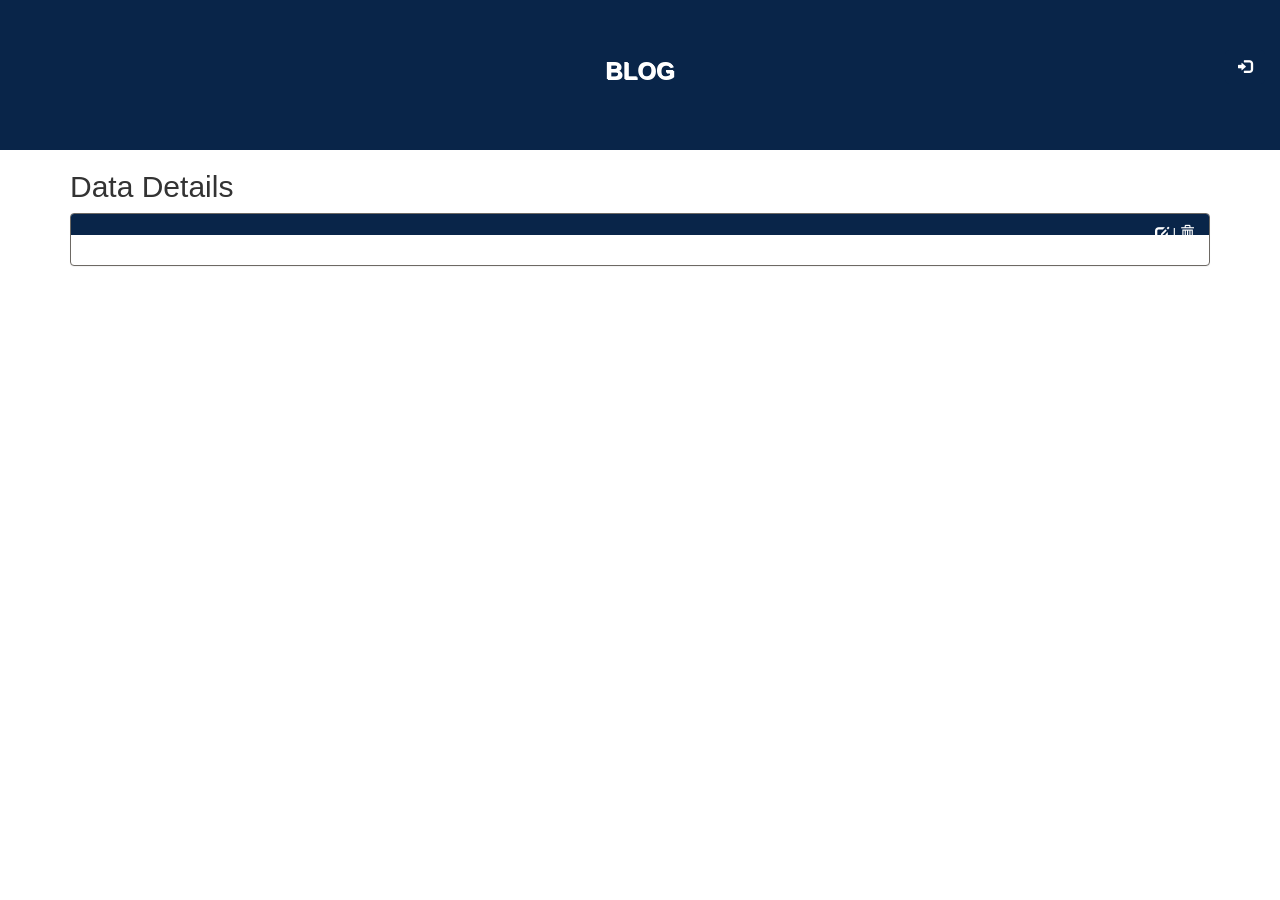
<file: blog.html>
<!DOCTYPE html>
<html>
<head>
	<title>DEMO</title>
<link rel="stylesheet" href="https://maxcdn.bootstrapcdn.com/bootstrap/3.3.7/css/bootstrap.min.css">
<style>
	.head{
		min-height: 150px;
		background-color: #092549;
	}
	.head h3{
		color: white;
		text-shadow:1px 1px #ffffff;
		font-weight: bold;
		text-align: center;
		padding: 3%;
	}
	.btn-form{
		float: right;
        top: 50px;
        position: relative;
        background-color: #092549;
        border-color: #092549;
     }
   .btn-submit{
   	    color: #fff;
        background-color: #092549;
        border-color: #092549;
    }
    .panel-primary>.panel-heading {
    color: #fff;
    background-color: #092549;
    border-color: #092549;
    }
    .panel-primary {
    border-color: #6d6964;
    }
    .ed-icons{
     position: relative;
     float: right;
     display:block; 
    }
</style>

</head>
<body>
<section class="head">
	
	<div class="container-fluid">
	<button type="button" title="Click here to add a data" class="btn btn-warning btn-form" data-toggle="modal" data-target="#myModal">
 <span class="glyphicon glyphicon-log-in"></span>
</button>
		<h3>BLOG</h3>
	</div>
</section>

<div class="modal fade" id="myModal" tabindex="-1" role="dialog" aria-labelledby="myModalLabel">
  <div class="modal-dialog" role="document">
    <div class="modal-content">
      <div class="modal-header">
        <button type="button" class="close" data-dismiss="modal" aria-label="Close"><span aria-hidden="true">&times;</span></button>
        <h4 class="modal-title" id="myModalLabel">Submit Your Data</h4>
      </div>
      <div class="modal-body">
        <form method="post">
                    <div class="form-group">
                        <label>Title</label>
                        <input type="text" name="title" id="title" class="form-control" placeholder="Title">
                    </div>
                    <div class="form-group">
                        <label>Description</label>
                        <textarea type="text" name="Description" id="desc" class="form-control" placeholder="Description" rows="3"></textarea>
                    </div>
                    <button type="submit" class="btn btn-submit">Submit</button>
                </form>
      </div>

    </div>
  </div>
</div>
<section>
	<div class="container">
       <h2>Data Details</h2>
       <div class="panel panel-primary">
          <div class="panel-heading">
          <div class="ed-icons">
          <span class="glyphicon glyphicon-edit" title="Edit Post" aria-hidden="true"></span> | <span class="glyphicon glyphicon-trash" title="Delete Post" aria-hidden="true"></span>
          </div>
          <!--Title -->
          </div>
          <div class="panel-body">
         <!-- Content or body -->
          </div>
        </div>
	</div>
</section>


<script src="https://ajax.googleapis.com/ajax/libs/jquery/3.1.1/jquery.min.js"></script>
<script src="https://maxcdn.bootstrapcdn.com/bootstrap/3.3.7/js/bootstrap.min.js"></script>
<script>
	$.ajax({
		method: 'GET',
		url:'http://jsonplaceholder.typicode.com/posts',
		datType: 'json'
	}).done(function(data){
		$.map(data,function(post, i){
           $('.panel-heading').append('<h3>'+post.title +'</h3>');
           $('.panel-body').append('<p>'+post.body +'</p>');
		})
	})
</script>
</body>
</html>
</file>
